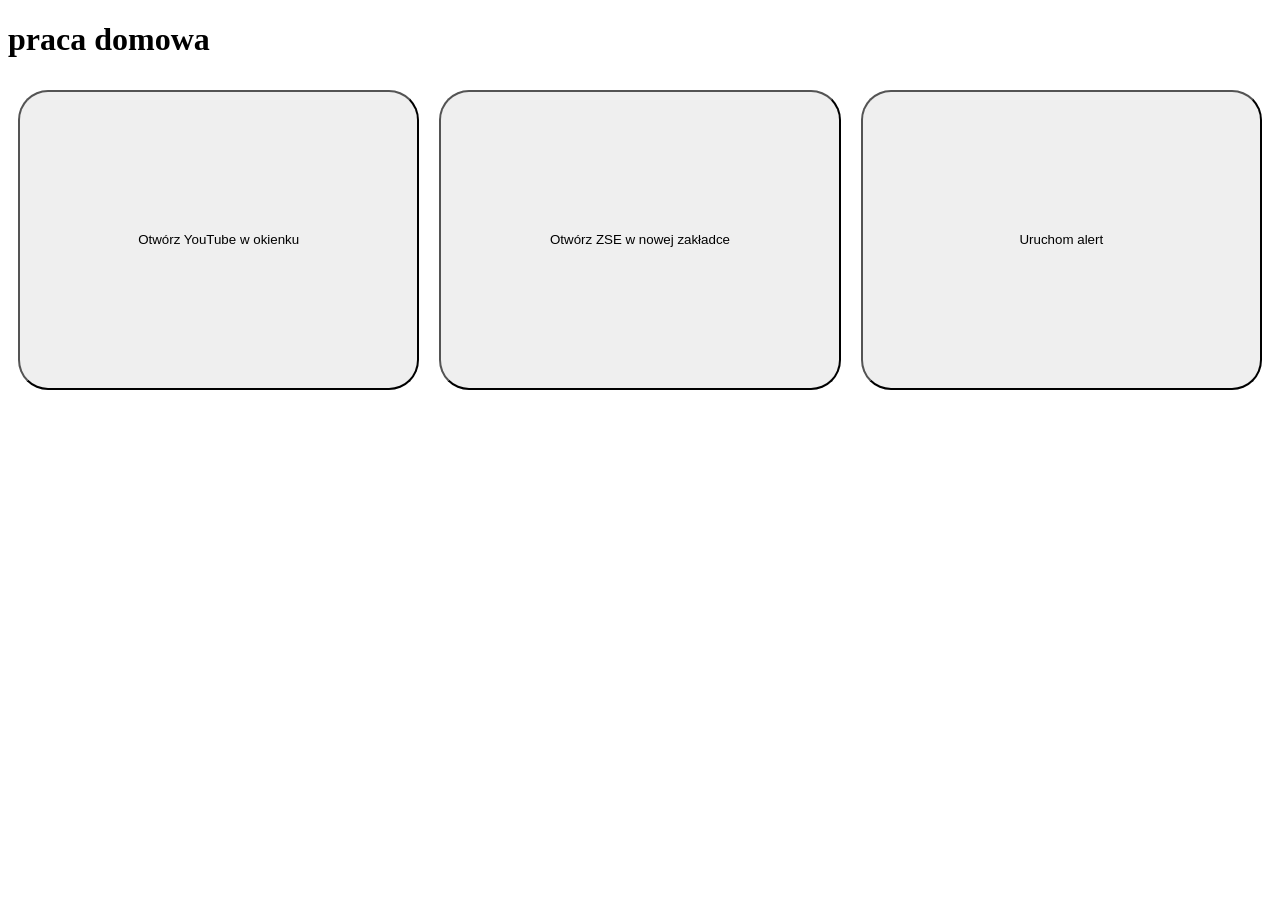
<file: index.html>
<!DOCTYPE html>
<html lang="pl">
<head>
    <meta charset="UTF-8">
    <meta name="viewport" content="width=device-width, initial-scale=1.0">
    <title>zadanie domowe</title>

    <style>
        .cont{
        display: flex;
        flex-wrap: wrap;
        }
        button{
        margin: 10px;    
        border-radius: 30px;
        width: 400px;
        height: 300px;
        flex-grow: 1;
        flex-basis: 200;
        }
    </style>    
</head>
<body>

    <h1>praca domowa</h1>

    <div class="cont">
    <button onclick="openPopupWindow()">Otwórz YouTube w okienku</button>
    <button onclick="openNewTab()">Otwórz ZSE w nowej zakładce</button>
    <button onclick="showAlerts()">Uruchom alert</button>
</div>
    <script>
        //funkcja otwierająca Youtube w nowym oknie
        function openPopupWindow() {
            window.open("https://www.youtube.com", "okienko", "toolbar=no,directories=no,menubar=no,height=380,width=640,top=200,left=200"); //otwiera Youtube w tym nowym oknie
        }
        //to już jest funkcja otwirająca stronę szkoły w nowej zakładce
        function openNewTab() {
            window.open("https://zse.edu.gdansk.pl/pl", "_blank"); //otwiera stronę w nowej zakładce
        }
        //a to jest funkcja wyświetlająca okna dialogowe alert.
        function showAlerts() {
            alert("To jest alert!");//wyświetla okno alert z prośbą o potwierdzenie akcji. 

            const userName = prompt("Jak masz na imię?"); //prosi użytkownika o wpisanie imnienia. 
            if (userName) {
                const confirmContinue = confirm(`Czy na pewno chcesz kontynuować, ${userName}?`); //pyta czy użytkownik chce kontynuować.
                if (confirmContinue) {
                    alert(`Witaj, ${userName}! Miło Cię widzieć.`);
                } else {
                    alert("Zatrzymano operację.");
                }
            } else {
                alert("Nie podano imienia... :("); 
            }
        }

        //Olha Kozyr 3F
    </script>
</body>
</html>
</file>
